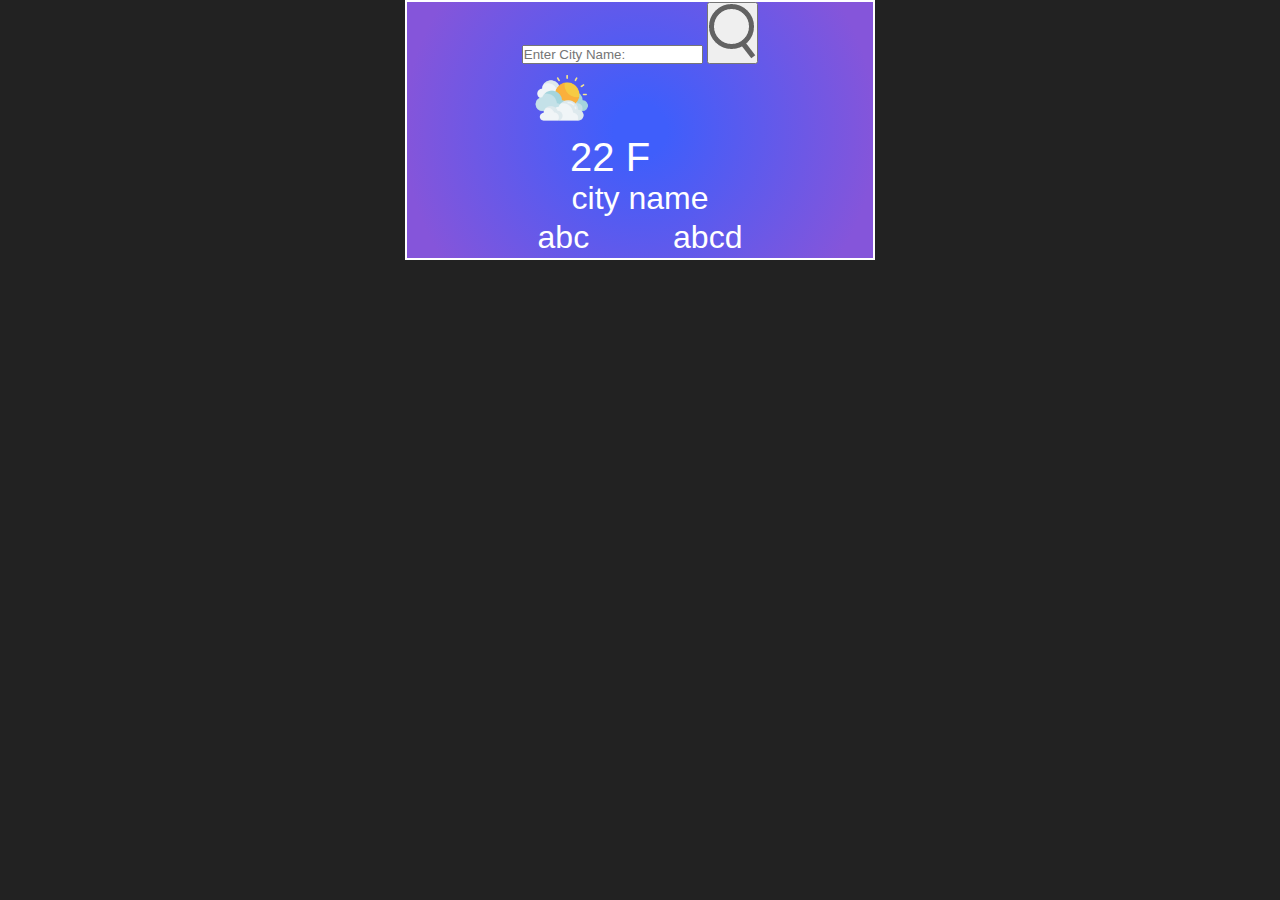
<file: index.html>
<!DOCTYPE html>
<html lang="en">
<head>
    <meta charset="UTF-8">
    <meta name="viewport" content="width=device-width, initial-scale=1.0">
    <title>Weather App</title>
    <link rel="stylesheet" href="style.css">
</head>
<body>
    <div class="card">
        <div class="search">
            <input type="text" placeholder="Enter City Name: " 
            spellcheck="false">
            <button> <img src="images/search.png" alt=""> </button>
        </div>
        <div class="cloud">
            <img src="images/clouds.png" class="imgCloud" alt="">
        </div>
        <div class="temp">
            <p>22 F</p>
        </div>
        <div class="city">
            <p>city name</p>
        </div>
        <div class="container">
            <div class="humid">
                abc
            </div>
            <div class="wind">
                abcd
            </div>
        </div>
    </div>
</body>
</html>
</file>
<file: style.css>
*{
    margin: 0;
    padding: 0;
    font-family: 'Poppins', sans-serif;
    box-sizing: border-box;
}
body{
    background-color: #222 ;
    display: flex;
    justify-content: center;
    align-items: center;
}

.card {
    width: 90%;
    max-width: 470px;
    background: rgb(63,94,251);
    background: radial-gradient(circle, rgba(63,94,251,1) 10%, rgba(133,85,218,1) 89%);
    display: flex;
    justify-content: center;
    align-items: center;
    flex-direction: column;
    border: 2px solid white;

}

.imgCloud {
    width: 30%;
    /* background-color: black; */
    /* margin: auto; */
}

.temp {
    width: 30%;
    border: 2px;
    /* background-color: pink; */
    font-size: 2.5em;
    color: white;
}

.city {
    color: white;
    border: 2px;
    font-size: 2em;
}

.container { 
    color: white;
    border: 2px;
    width: 80%;
    display: flex;
    margin: 2px;
    font-size: 2em;
    justify-content: space-evenly;
}
</file>
